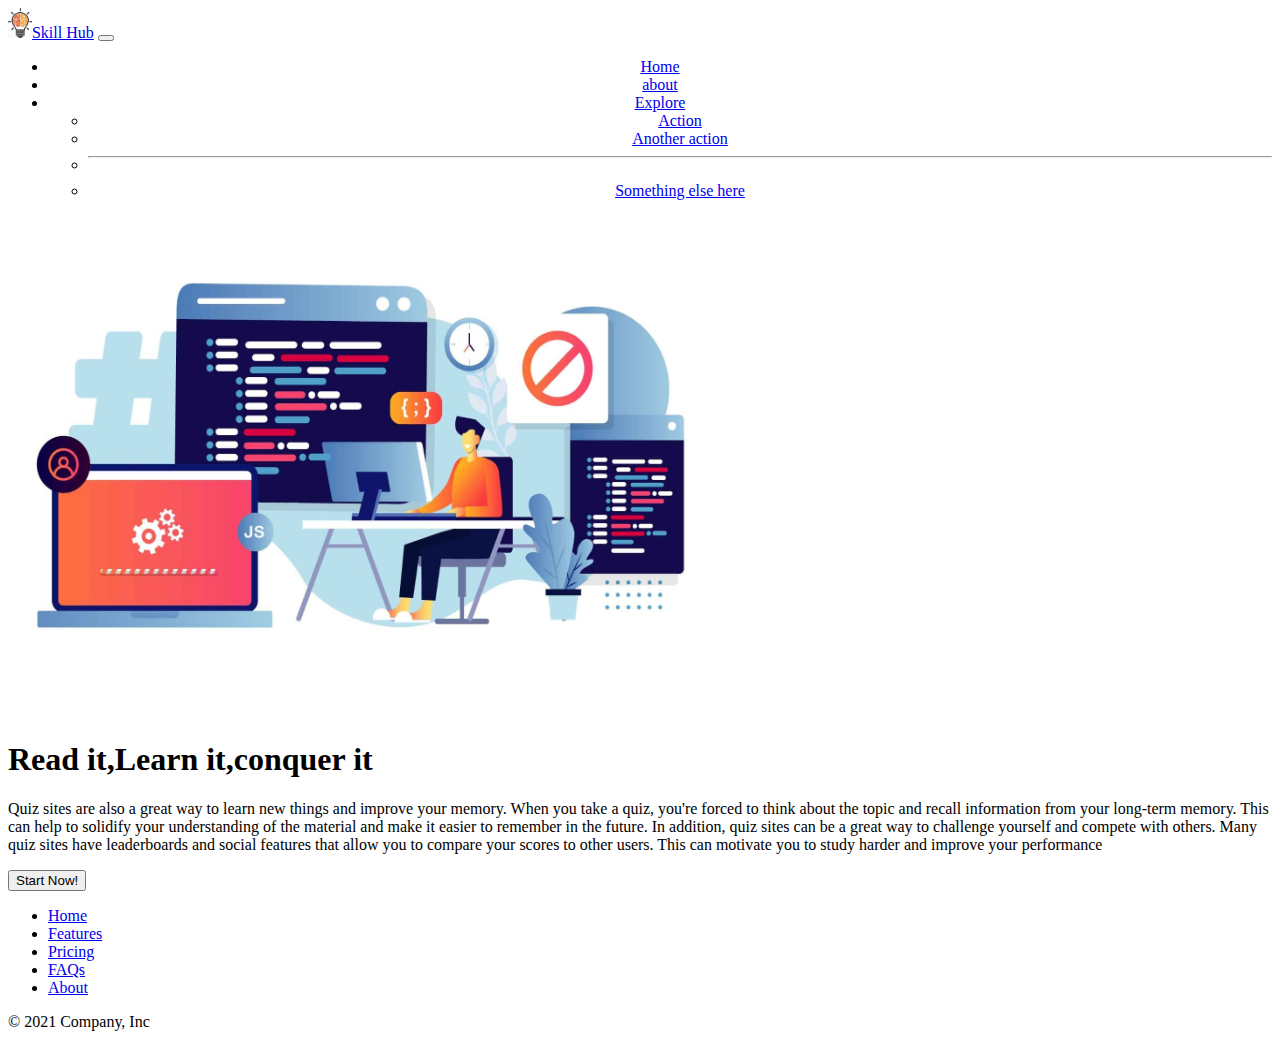
<file: index.html>
<!DOCTYPE html>
<html lang="en">

<head>
  <meta charset="UTF-8">
  <meta name="viewport" content="width=device-width, initial-scale=1.0">
  <title>Skill Hub</title>
  <link rel="stylesheet" href="./style.css">
  <link href="https://cdn.jsdelivr.net/npm/bootstrap@5.3.2/dist/css/bootstrap.min.css" rel="stylesheet"
    integrity="sha384-T3c6CoIi6uLrA9TneNEoa7RxnatzjcDSCmG1MXxSR1GAsXEV/Dwwykc2MPK8M2HN" crossorigin="anonymous">
  <script src="https://cdn.jsdelivr.net/npm/bootstrap@5.3.2/dist/js/bootstrap.bundle.min.js"
    integrity="sha384-C6RzsynM9kWDrMNeT87bh95OGNyZPhcTNXj1NW7RuBCsyN/o0jlpcV8Qyq46cDfL"
    crossorigin="anonymous"></script>
</head>

<body>
  <div class="menu">
    <nav class="navbar navbar-expand-lg">
      <div class="container-fluid">
        <a class="navbar-brand" href="./index.html"> <img src="./images/logo.jpeg" alt="logo" height="30px">Skill
          Hub</a>
        <button class="navbar-toggler" type="button" data-bs-toggle="collapse" data-bs-target="#navbarSupportedContent"
          aria-controls="navbarSupportedContent" aria-expanded="false" aria-label="Toggle navigation">
          <span class="navbar-toggler-icon"></span>
        </button>
        <div class="collapse navbar-collapse " id="navbarSupportedContent">
          <ul class="navbar-nav me-auto mb-2 mb-lg-0">
            <li class="nav-item">
              <a class="nav-link active" aria-current="page" href="#">Home</a>
            </li>
            <li class="nav-item">
              <a class="nav-link" href="#">about</a>
            </li>
            <li class="nav-item dropdown">
              <a class="nav-link dropdown-toggle" href="#" role="button" data-bs-toggle="dropdown"
                aria-expanded="false">
                Explore
              </a>
              <ul class="dropdown-menu">
                <li><a class="dropdown-item" href="#">Action</a></li>
                <li><a class="dropdown-item" href="#">Another action</a></li>
                <li>
                  <hr class="dropdown-divider">
                </li>
                <li><a class="dropdown-item" href="#">Something else here</a></li>
              </ul>
            </li>
        </div>
      </div>
    </nav>
  </div>
  <div class="hero">
    <div class="container col-xxl-8 px-4 py-5">
      <div class="row flex-lg-row-reverse align-items-center g-5 py-5 m-auto" id="box">
        <div class="col-10 col-sm-8 col-lg-6">
          <img src="./images/hero.jpg" class="d-block mx-lg-auto img-fluid" alt="Bootstrap Themes" width="700"
            height="500" loading="lazy">
        </div>
        <div class="col-lg-6">
          <h1 class="display-5 fw-bold text-body-emphasis lh-1 mb-3">Read it,Learn it,conquer it</h1>
          <p class="lead">Quiz sites are also a great way to learn new things and improve your memory. When you take a
            quiz, you're forced to think about the topic and recall information from your long-term memory. This can
            help
            to solidify your understanding of the material and make it easier to remember in the future.
            In addition, quiz sites can be a great way to challenge yourself and compete with others. Many quiz sites
            have
            leaderboards and social features that allow you to compare your scores to other users. This can motivate you
            to study harder and improve your performance</p>
          <div class="d-grid gap-2 d-md-flex justify-content-md-start">
            <button type="button" id="direct" class="btn btn-primary btn-lg px-4 me-md-2">Start Now!</button>
            <script>
              document.getElementById("direct").addEventListener("click", function () {
                window.location.href = "./feilds.html";
              });
            </script>
          </div>
        </div>
      </div>
    </div>
  </div>
  <div class="foot">
    <div class="container">
      <footer class="py-3 my-4">
        <ul class="nav justify-content-center border-bottom pb-3 mb-3">
          <li class="nav-item"><a href="#" class="nav-link px-2 text-muted">Home</a></li>
          <li class="nav-item"><a href="#" class="nav-link px-2 text-muted">Features</a></li>
          <li class="nav-item"><a href="#" class="nav-link px-2 text-muted">Pricing</a></li>
          <li class="nav-item"><a href="#" class="nav-link px-2 text-muted">FAQs</a></li>
          <li class="nav-item"><a href="#" class="nav-link px-2 text-muted">About</a></li>
        </ul>
        <p class="text-center text-muted">© 2021 Company, Inc</p>
      </footer>
    </div>
  </div>
</body>

</html>
</file>
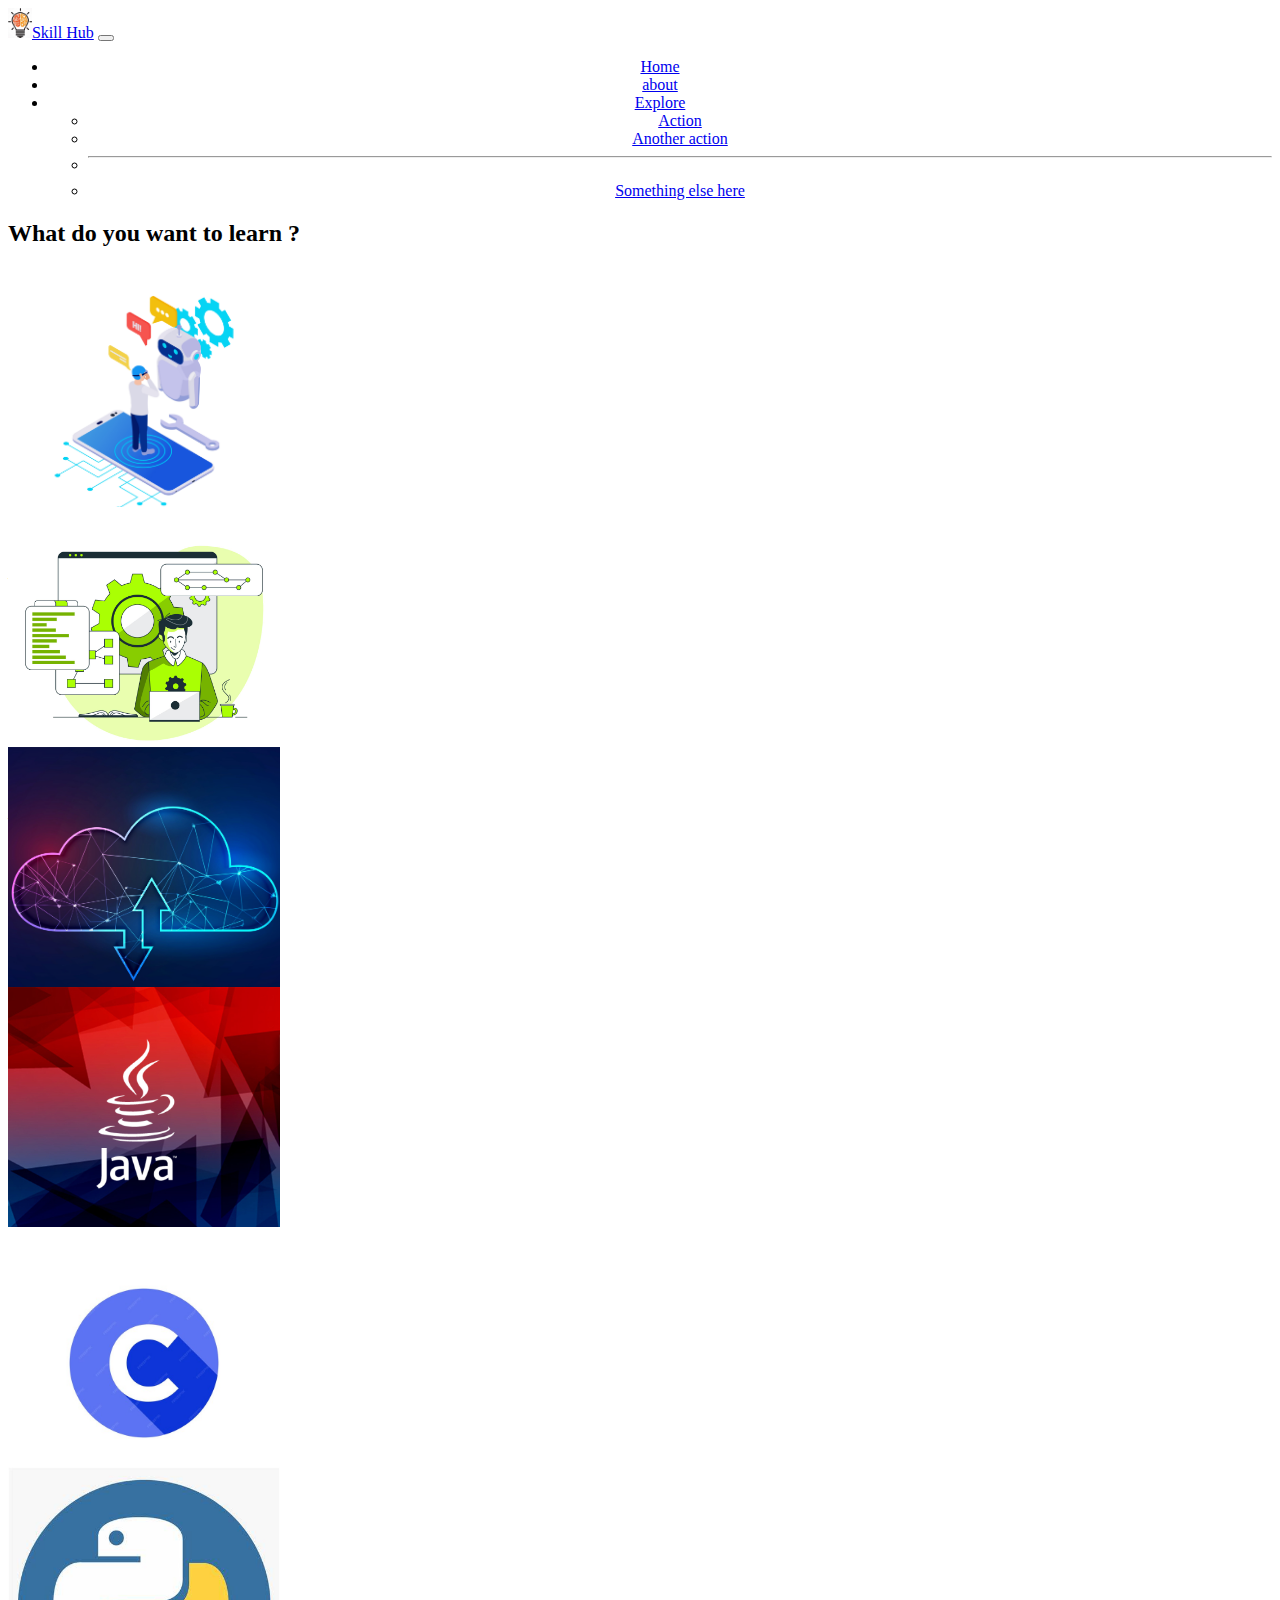
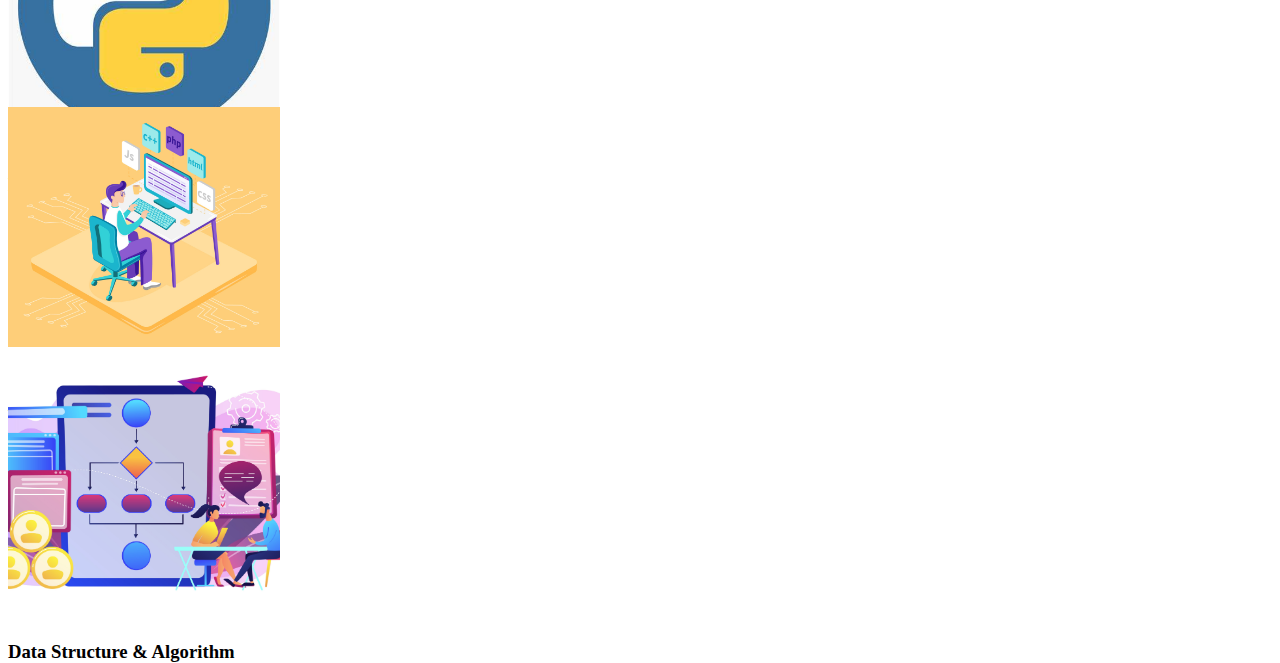
<file: feilds.html>
<!DOCTYPE html>
<html lang="en">

<head>
  <meta charset="UTF-8">
  <meta name="viewport" content="width=device-width, initial-scale=1.0">
  <title>Skill Hub</title>
  <link rel="stylesheet" href="./style.css">
  <link href="https://cdn.jsdelivr.net/npm/bootstrap@5.3.2/dist/css/bootstrap.min.css" rel="stylesheet"
    integrity="sha384-T3c6CoIi6uLrA9TneNEoa7RxnatzjcDSCmG1MXxSR1GAsXEV/Dwwykc2MPK8M2HN" crossorigin="anonymous">
  <script src="https://cdn.jsdelivr.net/npm/bootstrap@5.3.2/dist/js/bootstrap.bundle.min.js"
    integrity="sha384-C6RzsynM9kWDrMNeT87bh95OGNyZPhcTNXj1NW7RuBCsyN/o0jlpcV8Qyq46cDfL"
    crossorigin="anonymous"></script>
  <link rel="stylesheet" href="./style2.css">
</head>

<body>
  <div class="menu">
    <nav class="navbar navbar-expand-lg">
      <div class="container-fluid">
        <a class="navbar-brand" href="./index.html"> <img src="./images/logo.jpeg" alt="logo" height="30px">Skill Hub</a>
        <button class="navbar-toggler" type="button" data-bs-toggle="collapse" data-bs-target="#navbarSupportedContent"
          aria-controls="navbarSupportedContent" aria-expanded="false" aria-label="Toggle navigation">
          <span class="navbar-toggler-icon"></span>
        </button>
        <div class="collapse navbar-collapse " id="navbarSupportedContent">
          <ul class="navbar-nav me-auto mb-2 mb-lg-0">
            <li class="nav-item">
              <a class="nav-link active" aria-current="page" href="#">Home</a>
            </li>
            <li class="nav-item">
              <a class="nav-link" href="#">about</a>
            </li>
            <li class="nav-item dropdown">
              <a class="nav-link dropdown-toggle" href="#" role="button" data-bs-toggle="dropdown"
                aria-expanded="false">
                Explore
              </a>
              <ul class="dropdown-menu">
                <li><a class="dropdown-item" href="#">Action</a></li>
                <li><a class="dropdown-item" href="#">Another action</a></li>
                <li>
                  <hr class="dropdown-divider">
                </li>
                <li><a class="dropdown-item" href="#">Something else here</a></li>
              </ul>
            </li>
        </div>
      </div>
    </nav>
  </div>
  <div class="container px-4 py-5" id="custom-cards">
    <h2 class="pb-2 text-xl-center">What do you want to learn ?</h2>

    <div class="row row-cols-1 row-cols-lg-4 align-items-stretch g-4 py-5">
      <div class="col">
        <div class="card card-cover h-100 overflow-hidden text-bg-dark rounded-4 shadow-lg">
          <a href=""><img src="./images/AI.jpg" alt="AI" class="photoo"></a>
          <div class="d-flex flex-column h-100 p-5 pb-3 text-white text-shadow-1">
            <h3 class=" fw-bold">Artificial inteligence</h3>
          </div>
        </div>
      </div>

      <div class="col">
        <div class="card card-cover h-100 overflow-hidden text-bg-dark rounded-4 shadow-lg">
          <a href=""><img src="./images/algorithm.jpg" alt="ADA" class="photoo"></a>
          <div class="d-flex flex-column h-100 p-5 pb-3 text-white text-shadow-1">
            <h3 class=" fw-bold">Algorithm Design & Analsysis</h3>
          </div>
        </div>
      </div>
      <div class="col">
        <div class="card card-cover h-100 overflow-hidden text-bg-dark rounded-4 shadow-lg">
          <a href=""><img src="./images/cloud.jpg" alt="cloud" class="photoo"></a>
          <div class="d-flex flex-column h-100 p-5 pb-3 text-white text-shadow-1">
            <h3 class=" fw-bold">cloud computing</h3>
          </div>
        </div>
      </div>
      <div class="col">
        <div class="card card-cover h-100 overflow-hidden text-bg-dark rounded-4 shadow-lg">
          <a href=""><img src="./images/java.jpeg" alt="java" class="photoo"></a>
          <div class="d-flex flex-column h-100 p-5 pb-3 text-shadow-1">
            <h3 class=" fw-bold">Java</h3>
          </div>
        </div>
      </div>
      <div class="col">
        <div class="card card-cover h-100 overflow-hidden text-bg-dark rounded-4 shadow-lg">
          <a href=""><img src="./images/c.jpg" alt="c language" class="photoo"></a>
          <div class="d-flex flex-column h-100 p-5 pb-3 text-shadow-1">
            <h3 class=" fw-bold">C language</h3>
          </div>
        </div>
      </div>
      <div class="col">
        <div class="card card-cover h-100 overflow-hidden text-bg-dark rounded-4 shadow-lg">
          <a href=""><img src="./images/python.jpeg" alt="python" class="photoo"></a>
          <div class="d-flex flex-column h-100 p-5 pb-3 text-shadow-1">
            <h3 class=" fw-bold">Python</h3>
          </div>
        </div>
      </div>
      <div class="col">
        <div class="card card-cover h-100 overflow-hidden text-bg-dark rounded-4 shadow-lg">
          <a href=""><img src="./images/web-dev.jpg" alt="web-dev" class="photoo"></a>
          <div class="d-flex flex-column h-100 p-5 pb-3 text-shadow-1">
            <h3 class=" fw-bold">web  devlopment</h3>
          </div>
        </div>
      </div>
      <div class="col">
        <div class="card card-cover h-100 overflow-hidden text-bg-dark rounded-4 shadow-lg">
          <a href=""><img src="./images/DSA.jpg" alt="DSA" class="photoo"></a>
          <div class="d-flex flex-column h-100 p-5 pb-3 text-shadow-1">
            <h3 class=" fw-bold">Data Structure & Algorithm</h3>
          </div>
        </div>
      </div>
    </div>
  </div>
</body>
</html>
</file>
<file: style.css>
.navbar *> li:hover {
color: yellow;
}
.navbar-nav{
text-align: center;
z-index: 1;
}
.dropdown-menu{
    text-align: center;
    z-index: 1;
}
@media (max-width: 768px) {
    .navbar-nav{
        position: absolute;
        display: flex;
        justify-content: center;
        align-items: center;
        width: 100%;
    
    }
  }
</file>
<file: style2.css>
.col{
    width: 17rem;
    height: 15rem;
}
.row{
    justify-content: center;
    flex-basis: auto;
}
.photoo{
    max-width: 100%; 
  max-height: 100%; 
  object-fit: cover; 
}
.photoo:hover{
    display:contents;
    cursor: pointer;
    text-align: center;
    justify-content: center;
    
}
</file>
